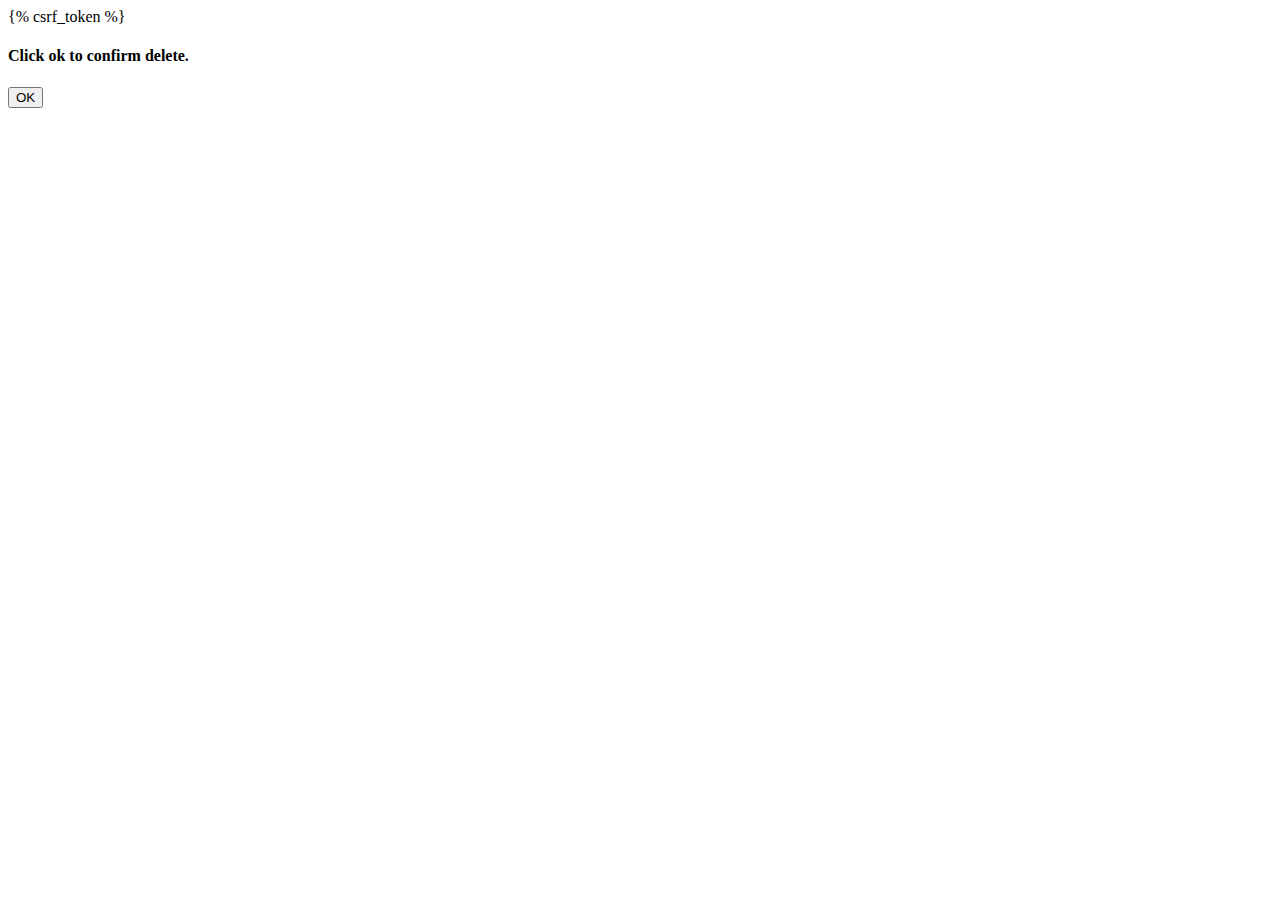
<file: myapp/templates/myapp/delete.html>
<!DOCTYPE html>
<html lang="en">
<head>
    <meta charset="UTF-8">
    <meta http-equiv="X-UA-Compatible" content="IE=edge">
    <meta name="viewport" content="width=device-width, initial-scale=1.0">
    <title>Delete Item</title>
</head>
<body>
    <form action="" method="post">
        {% csrf_token %}
        <h4>Click ok to confirm delete.</h4>
        <button type="submit">OK</button>
    </form>
</body>
</html>
</file>
